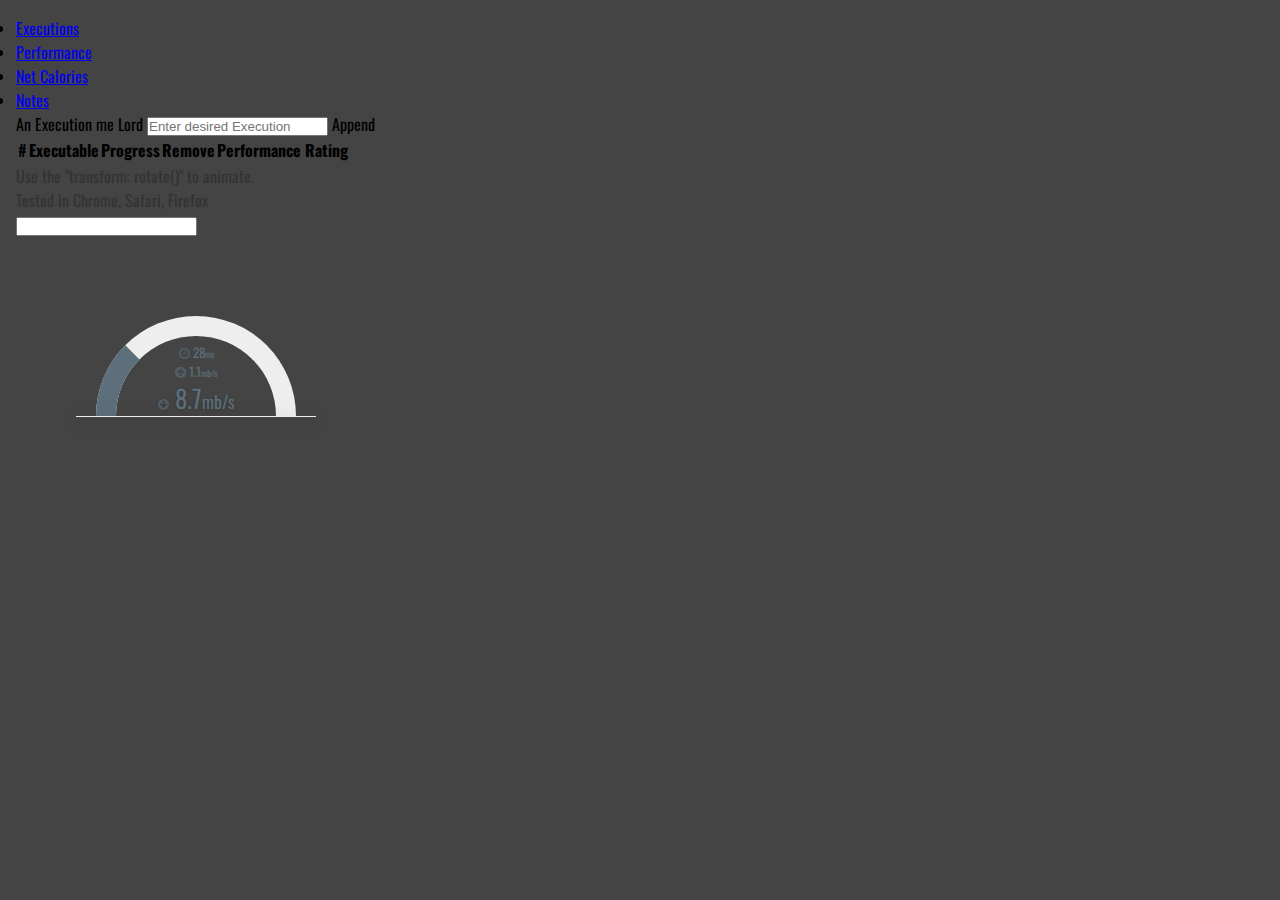
<file: index.html>
<!DOCTYPE html>
<html lang="en">
<head>
    <meta charset="UTF-8">
    <meta http-equiv="X-UA-Compatible" content="IE=edge">
    <meta name="viewport" content="width=device-width, initial-scale=1.0">
    <link href="https://cdn.jsdelivr.net/npm/bootstrap@5.1.3/dist/css/bootstrap.min.css" rel="stylesheet" integrity="sha384-1BmE4kWBq78iYhFldvKuhfTAU6auU8tT94WrHftjDbrCEXSU1oBoqyl2QvZ6jIW3" crossorigin="anonymous">
    <link rel="stylesheet" href="style.css">
    <link rel="stylesheet" href="speedometer.css">
    <title>Life Tracker</title>
</head>
<body>
    <ul class="nav nav-dark justify-content-center">
        <li class="nav-item">
          <a class="nav-link active" aria-current="page" href="#">Executions</a>
        </li>
        <li class="nav-item">
          <a class="nav-link" href="performance.html">Performance</a>
        </li>
        <li class="nav-item">
          <a class="nav-link" href="netCalsories.html">Net Calories</a>
        </li>
        <li class="nav-item">
          <a class="nav-link" href="notes.html">Notes</a>
        </li>
      </ul>
      <div class="input-group mb-3">
        <span class="input-group-text" id="basic-addon1">An Execution me Lord</span>
        <input type="text" class="form-control" placeholder="Enter desired Execution" aria-label="Username" aria-describedby="basic-addon1" id="taskInput">
        <knopie type="button" class="btn btn-secondary">Append</knopie>
      </div>
      <table class="table table-dark table-striped">
        <thead>
            <tr>
              <th scope="col">#</th>
              <th scope="col">Executable</th>
              <th scope="col">Progress</th>
              <th scope="col">Remove</th>
              <th scope="col">Performance Rating</th>

            </tr>
          </thead>
          <tbody>

          </tbody>
      </table>


<link href="https://fonts.googleapis.com/css?family=Oswald" rel="stylesheet">
<link rel="stylesheet" href="https://maxcdn.bootstrapcdn.com/font-awesome/4.4.0/css/font-awesome.min.css">
<div class="legend">Use the "transform: rotate()" to animate.
  <br />Tested in Chrome, Safari, Firefox</div>
<input id="speed" type="text" />
<div class="speedbox">
  <div class="speedbox__score" id="speedbox-score"></div>
  <div class="speedbox__groove"></div>
  <div class="speedbox__odo">
    <div class="speedbox__ping"><i class="fa fa-clock-o"></i> 28<span>ms</span></div>
    <div class="speedbox__up"><i class="fa fa-arrow-circle-up"></i> 1.1<span>mb/s</span></div>
    <div class="speedbox__down"><i class="fa fa-arrow-circle-down"></i> 8.7<span>mb/s</span></div>
  </div>
  <div class="speedbox__base"></div>

</div>
    
    <script src="index.js"></script>
    <script src="speedometer.js"></script>
    <script src="https://cdn.jsdelivr.net/npm/bootstrap@5.1.3/dist/js/bootstrap.bundle.min.js" integrity="sha384-ka7Sk0Gln4gmtz2MlQnikT1wXgYsOg+OMhuP+IlRH9sENBO0LRn5q+8nbTov4+1p" crossorigin="anonymous"></script>
</body>
</html>
</file>
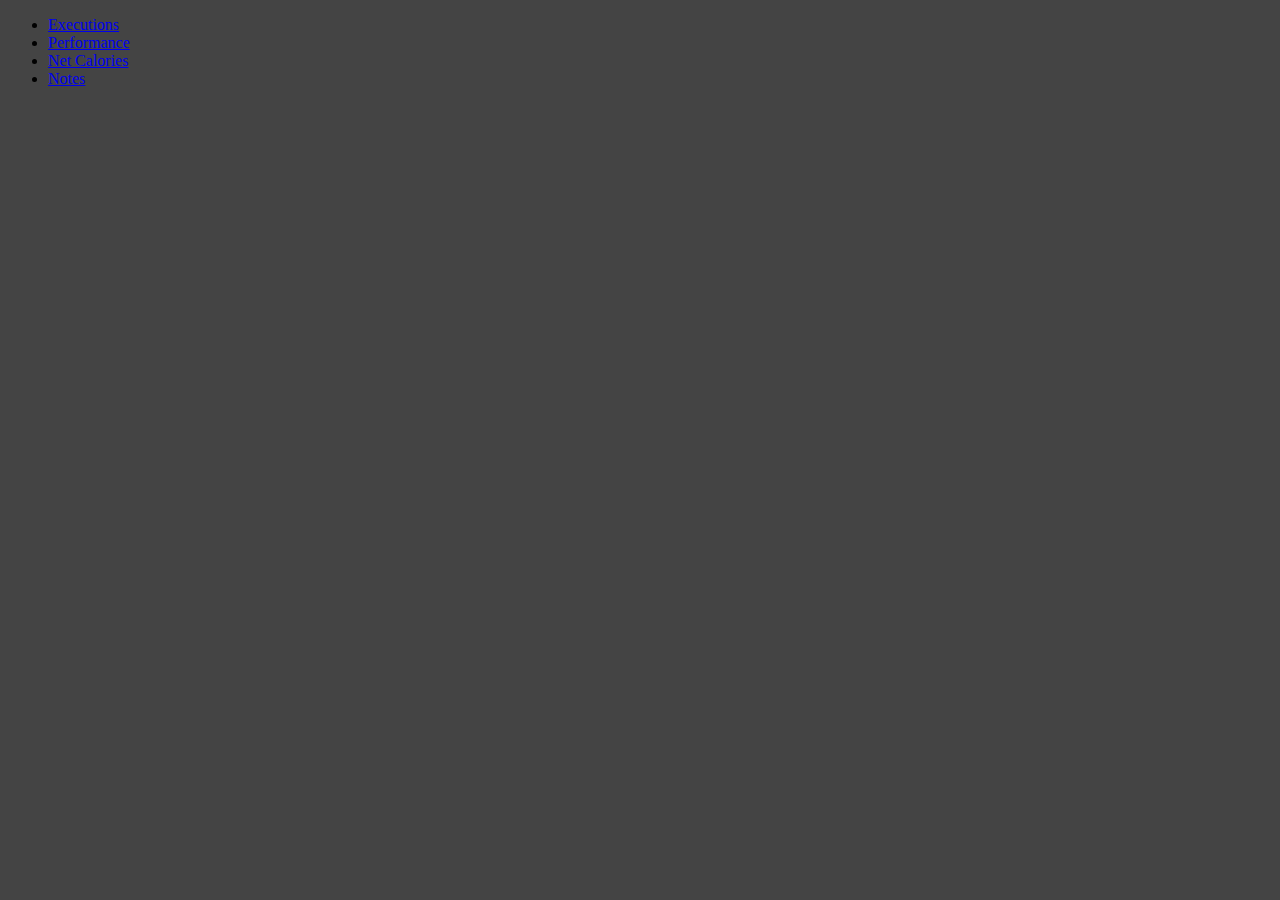
<file: netCalsories.html>
<!DOCTYPE html>
<html lang="en">
<head>
    <meta charset="UTF-8">
    <meta http-equiv="X-UA-Compatible" content="IE=edge">
    <meta name="viewport" content="width=device-width, initial-scale=1.0">
    <link href="https://cdn.jsdelivr.net/npm/bootstrap@5.1.3/dist/css/bootstrap.min.css" rel="stylesheet" integrity="sha384-1BmE4kWBq78iYhFldvKuhfTAU6auU8tT94WrHftjDbrCEXSU1oBoqyl2QvZ6jIW3" crossorigin="anonymous">
    <link rel="stylesheet" href="style.css">
    <title>Life Tracker</title>
</head>
<body>
    <ul class="nav nav-dark justify-content-center">
        <li class="nav-item">
          <a class="nav-link" href="index.html">Executions</a>
        </li>
        <li class="nav-item">
          <a class="nav-link" href="performance.html">Performance</a>
        </li>
        <li class="nav-item">
            <a class="nav-link active" aria-current="page" href="#">Net Calories</a>
        </li>
        <li class="nav-item">
          <a class="nav-link" href="notes.html">Notes</a>
        </li>
      </ul>
    
    <script src="https://cdn.jsdelivr.net/npm/bootstrap@5.1.3/dist/js/bootstrap.bundle.min.js" integrity="sha384-ka7Sk0Gln4gmtz2MlQnikT1wXgYsOg+OMhuP+IlRH9sENBO0LRn5q+8nbTov4+1p" crossorigin="anonymous"></script>
</body>
</html>
</file>
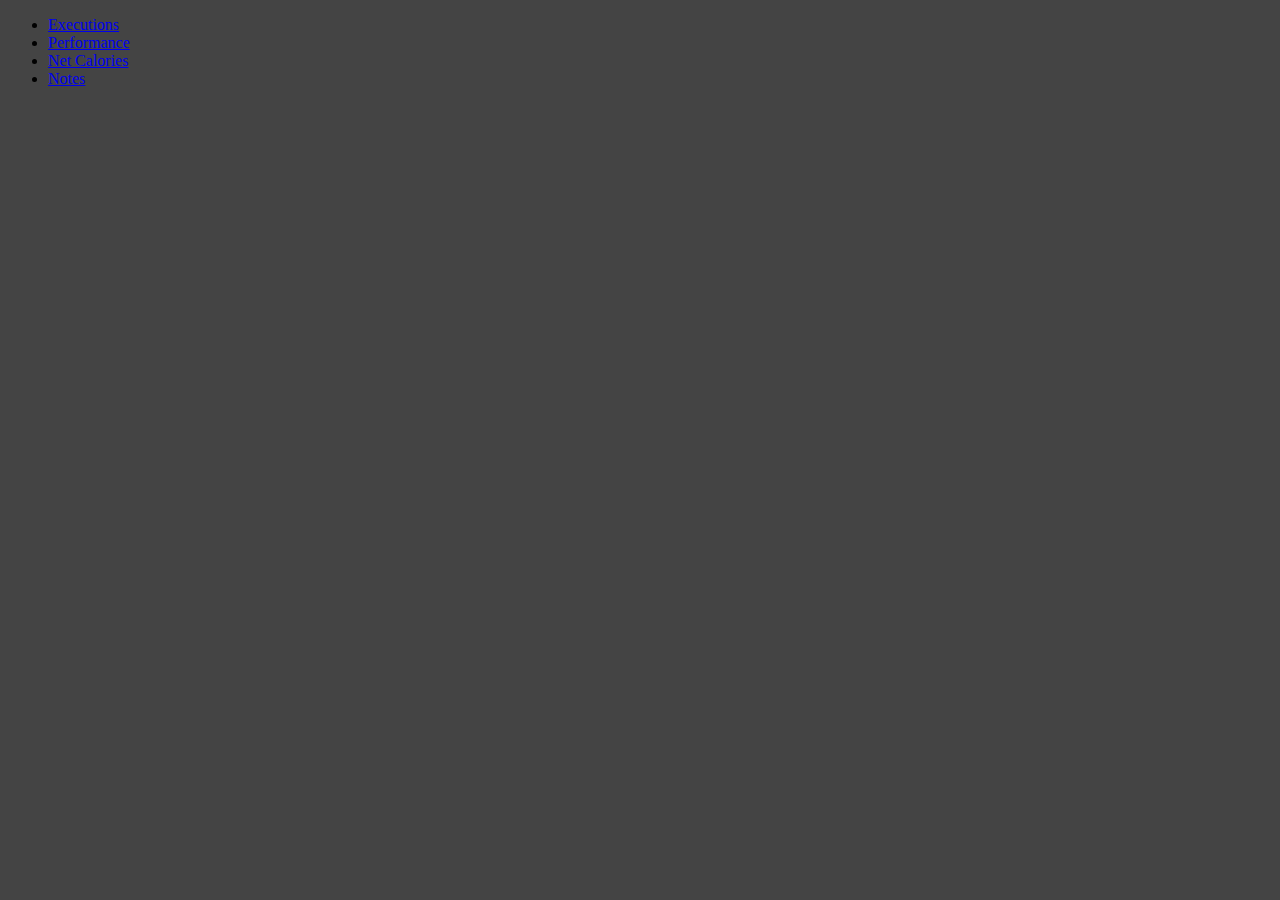
<file: notes.html>
<!DOCTYPE html>
<html lang="en">
<head>
    <meta charset="UTF-8">
    <meta http-equiv="X-UA-Compatible" content="IE=edge">
    <meta name="viewport" content="width=device-width, initial-scale=1.0">
    
    <link href="https://cdn.jsdelivr.net/npm/bootstrap@5.1.3/dist/css/bootstrap.min.css" rel="stylesheet" integrity="sha384-1BmE4kWBq78iYhFldvKuhfTAU6auU8tT94WrHftjDbrCEXSU1oBoqyl2QvZ6jIW3" crossorigin="anonymous">
    <link rel="stylesheet" href="style.css">
    <title>Life Tracker</title>
</head>
<body>
    <ul class="nav nav-dark justify-content-center">
        <li class="nav-item">
          <a class="nav-link" href="index.html">Executions</a>
        </li>
        <li class="nav-item">
          <a class="nav-link" href="performance.html">Performance</a>
        </li>
        <li class="nav-item">
          <a class="nav-link" href="netCalsories.html">Net Calories</a>
        </li>
        <li class="nav-item">
            <a class="nav-link active" aria-current="page" href="#">Notes</a>
        </li>
      </ul>
    


    <script src="https://cdn.jsdelivr.net/npm/bootstrap@5.1.3/dist/js/bootstrap.bundle.min.js" integrity="sha384-ka7Sk0Gln4gmtz2MlQnikT1wXgYsOg+OMhuP+IlRH9sENBO0LRn5q+8nbTov4+1p" crossorigin="anonymous"></script>
</body>
</html>
</file>
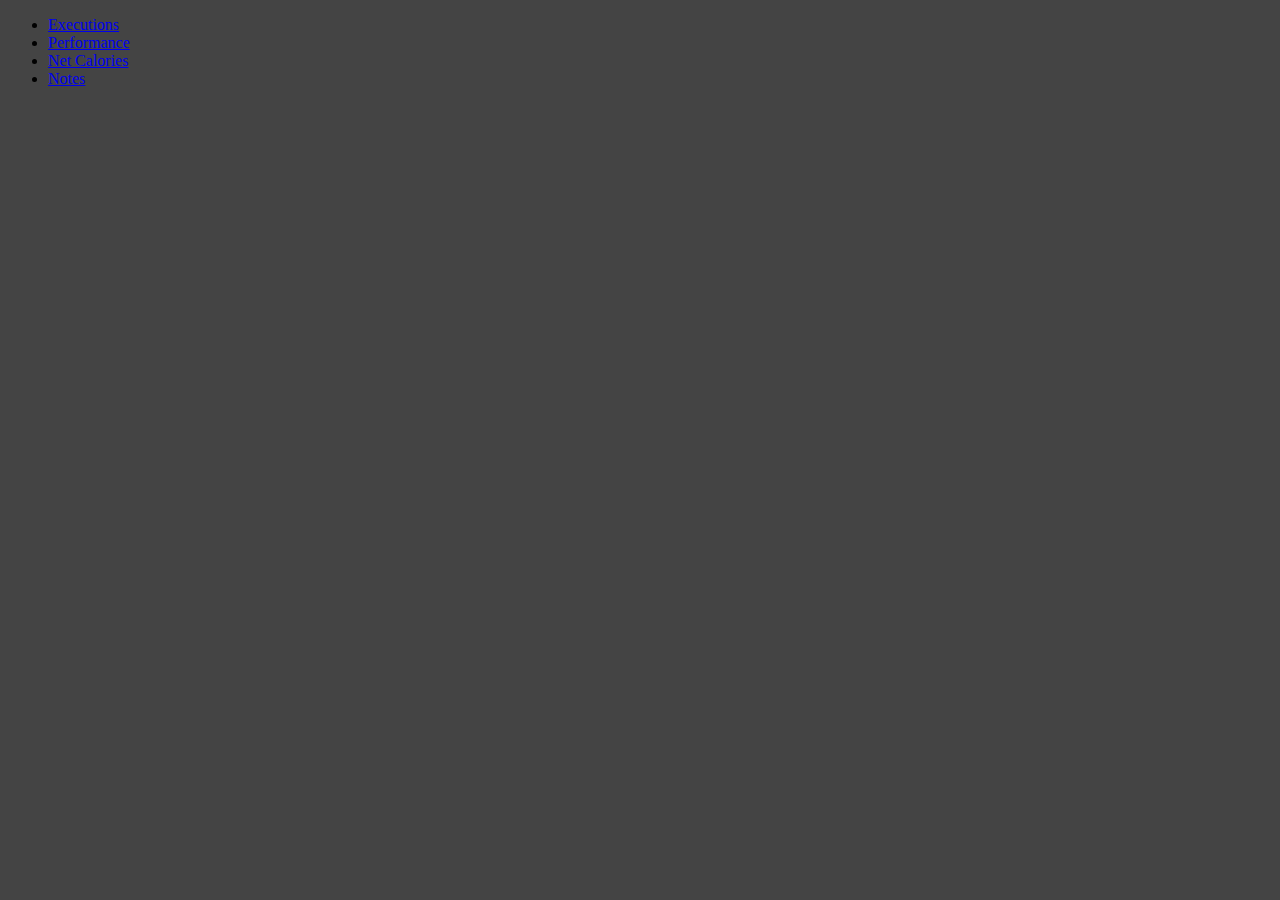
<file: performance.html>
<!DOCTYPE html>
<html lang="en">
<head>
    <meta charset="UTF-8">
    <meta http-equiv="X-UA-Compatible" content="IE=edge">
    <meta name="viewport" content="width=device-width, initial-scale=1.0">
    <link href="https://cdn.jsdelivr.net/npm/bootstrap@5.1.3/dist/css/bootstrap.min.css" rel="stylesheet" integrity="sha384-1BmE4kWBq78iYhFldvKuhfTAU6auU8tT94WrHftjDbrCEXSU1oBoqyl2QvZ6jIW3" crossorigin="anonymous">
    <link rel="stylesheet" href="style.css">
    <title>Life Tracker</title>
</head>
<body>
    <ul class="nav nav-dark justify-content-center">
        <li class="nav-item">
          <a class="nav-link" href="index.html">Executions</a>
        </li>
        <li class="nav-item">
            <a class="nav-link active" aria-current="page" href="#">Performance</a>
        </li>
        <li class="nav-item">
          <a class="nav-link" href="netCalsories.html">Net Calories</a>
        </li>
        <li class="nav-item">
          <a class="nav-link" href="notes.html">Notes</a>
        </li>
      </ul>
    
    <script src="https://cdn.jsdelivr.net/npm/bootstrap@5.1.3/dist/js/bootstrap.bundle.min.js" integrity="sha384-ka7Sk0Gln4gmtz2MlQnikT1wXgYsOg+OMhuP+IlRH9sENBO0LRn5q+8nbTov4+1p" crossorigin="anonymous"></script>
</body>
</html>
</file>
<file: style.css>
body, .speedbox__base{
    background:#444444;
}

li a {
    color: balck;
}
</file>
<file: speedometer.css>
body {
	padding: 1em;
	font-family: 'Oswald';
}

* {
	margin: 0;
	padding: 0;
}

.legend {
	color: #333;
}

.speedbox {
	margin: 5em;
	height: 200px;
	width: 200px;
	display: flex;
	display: -webkit-flex;
	flex-direction: column;
	-webkit-flex-direction: column;
	align-items: center;
	-webkit-align-items: center;
	position: relative;
}

.speedbox__groove {
	height: 100px;
	width: 200px;
	background: transparent;
	border-top-left-radius: 100px;
	border-top-right-radius: 100px;
	border: 20px solid #eee;
	border-bottom: 0;
	box-sizing: border-box;
	position: absolute;
	left: 0;
	top: 0;
}

.speedbox__score {
	position: absolute;
	left: 0;
	top: 0;
	transform: rotate(-45deg);
	-webkit-transform: rotate(0deg);
	height: 200px;
	width: 200px;
	background: transparent;
	border-radius: 50%;
	border: 20px solid #5c6f7b;
	border-color: transparent transparent #5c6f7b #5c6f7b;
	box-sizing: border-box;
	cursor: pointer;
	z-index: 1;
	transition: transform .3s ease;
}

.speedbox__base {
	width: 240px;
	height: 100px;

	position: relative;
	top: 100px;
	z-index: 20;
}

.speedbox__base:before {
	content: '';
	width: 240px;
	position: absolute;
	top: 0;
	border-bottom: 1px solid #eee;
	box-shadow: 1px 3px 15px rgba(0, 0, 0, 0.5);
}

.speedbox__odo {
	text-align: center;
	position: absolute;
	color: #5c6f7b;
	bottom: 100px;
	left: 50%;
	transform: translateX(-50%);
}

.speedbox__odo i {
	font-size: 13px;
	opacity: .6;
}

.speedbox__odo > div {
	margin-bottom: 0;
}

.speedbox__odo span {
	font-size: .7em;
}

.speedbox__ping {
	font-size: 13px;
}

.speedbox__up {
	font-size: 13px;
	line-height: 1.5em;
}

.speedbox__down {
	font-size: 25px;
	text-shadow: 0 0 3px rgba(0, 0, 0, 0.2);
	line-height: 1.2em;
}
</file>
